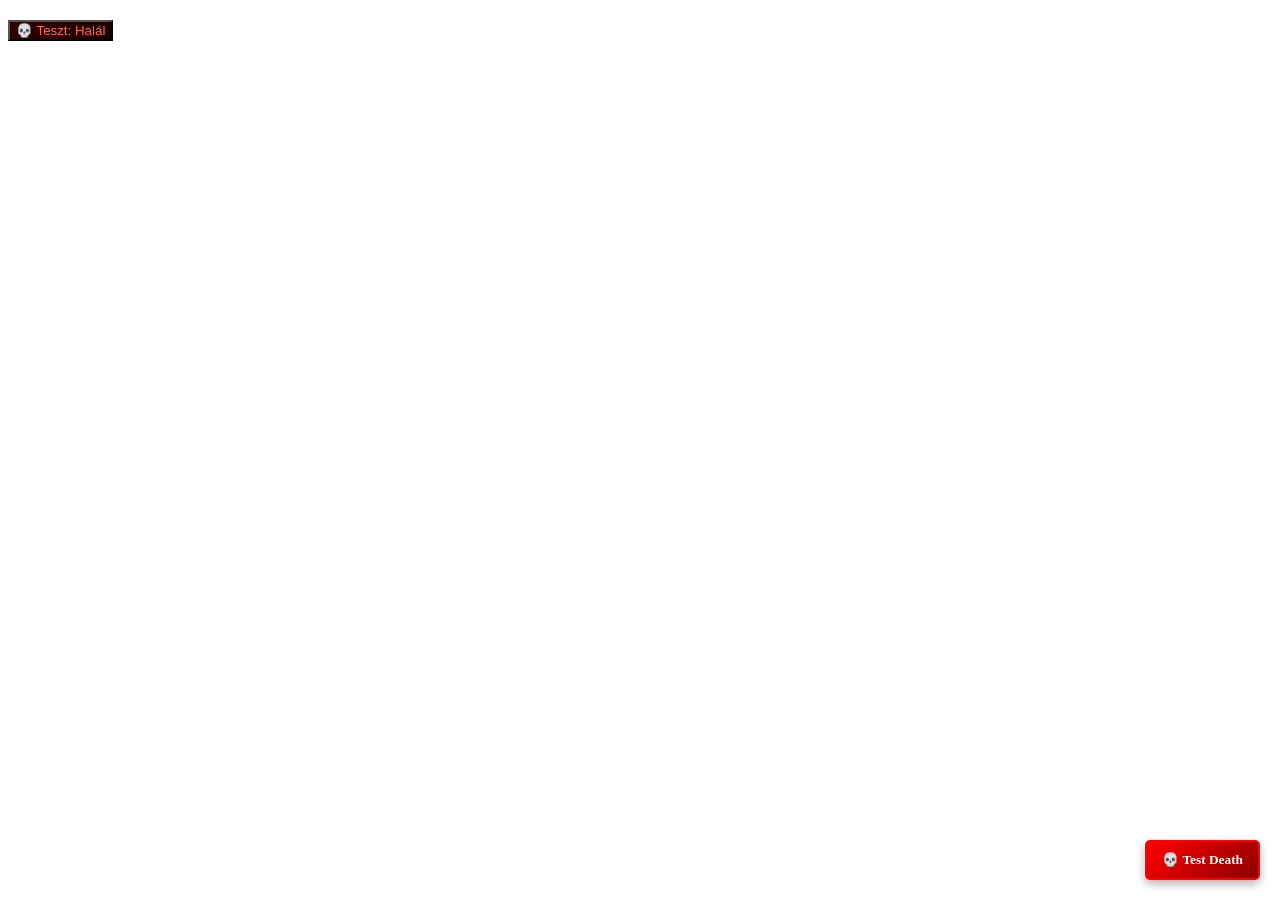
<file: html/deathscreen.html>
<!DOCTYPE html>
<html lang="en">
  <head>
    <meta charset="UTF-8">
    <meta name="viewport" content="width=device-width, initial-scale=1.0">
    <title>Document</title>
  </head>
  <body>
    <div class="death-screen" id="deathScreen" style="display: none; z-index: 9999;">
  <div class="death-overlay"></div>
  <div class="death-content">
    <div class="death-header">
      <div class="death-icon">💀</div>
      <h1 class="death-title">HALÁL</h1>
    </div>
    
    <div class="death-message" id="deathMessage">
      A kalandodnak vége
    </div>
    
    <div class="death-buttons">
      <button class="death-btn restart-btn" onclick="restartGame()">
        Újrakezdés
      </button>
      <button class="death-btn menu-btn" onclick="goToMainMenu()">
        Főmenü
      </button>
    </div>
  </div>
</div>
<div class="action-buttons" style="margin-top: 20px;">
  <button class="btn" onclick="testDeath()" style="
    background: linear-gradient(135deg, #330000, #1a0000);
    color: #ff6666;
  ">
    💀 Teszt: Halál
  </button>
</div>

<style>
/* CSS változók definiálása (ha még nincsenek) */
:root {
  --blood-red: #ff0000;
  --dark-blood: #8b0000;
  --black-blood: #2d0000;
  --bone-white: #ffffff;
  --ghost-gray: #cccccc;
  --blood-glow: #ff4444;
}

/* Death Screen Container */
.death-screen {
  position: fixed;
  top: 0;
  left: 0;
  width: 100%;
  height: 100%;
  display: flex;
  align-items: center;
  justify-content: center;
  z-index: 9999;
}

.death-overlay {
  position: absolute;
  top: 0;
  left: 0;
  width: 100%;
  height: 100%;
  background: rgba(0, 0, 0, 0.95);
}

.death-content {
  background: linear-gradient(135deg, 
    #1a0000, 
    #0a0000);
  border: 3px solid var(--blood-red);
  border-radius: 10px;
  padding: 40px;
  width: 90%;
  max-width: 500px;
  position: relative;
  box-shadow: 
    0 0 50px rgba(255, 0, 0, 0.5),
    0 0 100px rgba(255, 0, 0, 0.2),
    inset 0 0 50px rgba(0, 0, 0, 0.8);
  text-align: center;
  animation: deathAppear 0.5s ease-out;
}

@keyframes deathAppear {
  0% { 
    transform: scale(0.7); 
    opacity: 0; 
  }
  100% { 
    transform: scale(1); 
    opacity: 1; 
  }
}

/* Death Header */
.death-header {
  margin-bottom: 30px;
}

.death-icon {
  font-size: 4rem;
  margin-bottom: 15px;
  animation: skullFloat 3s infinite ease-in-out;
  filter: drop-shadow(0 0 15px rgba(255, 0, 0, 0.8));
}

@keyframes skullFloat {
  0%, 100% { transform: translateY(0); }
  50% { transform: translateY(-8px); }
}

.death-title {
  font-size: 3.5rem;
  color: #ff0000;
  text-shadow: 
    2px 2px 4px rgba(0, 0, 0, 0.9), 
    0 0 25px rgba(255, 0, 0, 0.9),
    0 0 50px rgba(255, 0, 0, 0.6);
  font-family: 'UnifrakturMaguntia', cursive;
  letter-spacing: 4px;
  font-weight: bold;
  margin: 0;
}

/* Death Message */
.death-message {
  font-size: 1.8rem;
  color: #ffffff;
  margin: 30px 0;
  padding: 20px;
  font-family: 'MedievalSharp', cursive;
  text-shadow: 2px 2px 4px rgba(0, 0, 0, 0.9);
  background: rgba(139, 0, 0, 0.2);
  border-radius: 8px;
  border: 1px solid rgba(255, 0, 0, 0.3);
  font-weight: bold;
  line-height: 1.4;
}

/* Death Buttons */
.death-buttons {
  display: grid;
  grid-template-columns: 1fr 1fr;
  gap: 20px;
  margin-top: 40px;
}

.death-btn {
  padding: 18px 25px;
  border: 2px solid #ff0000;
  border-radius: 8px;
  cursor: pointer;
  font-size: 1.3rem;
  font-weight: bold;
  font-family: 'MedievalSharp', cursive;
  transition: all 0.3s ease;
  color: #ffffff;
  text-shadow: 1px 1px 3px rgba(0, 0, 0, 0.8);
  text-transform: uppercase;
  letter-spacing: 1px;
}

.death-btn:hover {
  transform: translateY(-3px);
  box-shadow: 0 8px 20px rgba(255, 0, 0, 0.4);
}

.restart-btn {
  background: linear-gradient(135deg, #ff0000, #8b0000);
}

.restart-btn:hover {
  background: linear-gradient(135deg, #ff4444, #ff0000);
  box-shadow: 0 8px 25px rgba(255, 68, 68, 0.6);
}

.menu-btn {
  background: linear-gradient(135deg, #8b0000, #2d0000);
}

.menu-btn:hover {
  background: linear-gradient(135deg, #8b0000, #5c0000);
  box-shadow: 0 8px 25px rgba(139, 0, 0, 0.6);
}

/* Responsive */
@media (max-width: 768px) {
  .death-content {
    padding: 30px 20px;
  }
  
  .death-icon {
    font-size: 3rem;
  }
  
  .death-title {
    font-size: 2.5rem;
  }
  
  .death-message {
    font-size: 1.5rem;
    padding: 15px;
  }
  
  .death-buttons {
    grid-template-columns: 1fr;
    gap: 15px;
  }
  
  .death-btn {
    padding: 15px 20px;
    font-size: 1.2rem;
  }
}
</style>

<script>
// Death Screen állapot
let deathScreenActive = false;

// Halálüzenetek listája
const deathMessages = [
  "A kalandodnak vége",
  "Elvesztettél",
  "Game Over",
  "Vége",
  "Halál",
  "Vereség",
  "Búcsú",
  "Feladva",
  "Áldozat",
  "Nincs visszatérés",
  "Örök sötétség",
  "A sötétség elnyelt",
  "Véget ért a kaland",
  "Az út vége",
  "Kudarc"
];

// Death Screen megjelenítése
function showDeathScreen() {
  if (deathScreenActive) return;
  
  deathScreenActive = true;
  
  // Véletlenszerű halálüzenet
  const randomMessage = deathMessages[Math.floor(Math.random() * deathMessages.length)];
  
  // UI frissítése
  const deathScreen = document.getElementById('deathScreen');
  const deathMessage = document.getElementById('deathMessage');
  
  deathScreen.style.display = 'flex';
  deathMessage.textContent = randomMessage;
  
  // Animáció indítása
  deathScreen.style.animation = 'none';
  setTimeout(() => {
    deathScreen.style.animation = '';
  }, 10);
  
  // Fókusz a gombokra
  setTimeout(() => {
    document.querySelector('.restart-btn').focus();
  }, 500);
}

// Death Screen elrejtése
function hideDeathScreen() {
  deathScreenActive = false;
  document.getElementById('deathScreen').style.display = 'none';
}

// Új játék indítása
function restartGame() {
  hideDeathScreen();
  
  // Karakter visszaállítása
  if (typeof resetCharacter === 'function') {
    resetCharacter();
  }
  
  // Értesítés
  console.log("Új játék kezdődött!");
  
  // Játék logika itt folytatódik
  // TODO: Játék újrakezdése
}

// Főmenübe navigálás
function goToMainMenu() {
  hideDeathScreen();
  
  // TODO: Főmenübe navigálás logika
  console.log("Főmenübe navigálva...");
  // window.location.href = "index.html";
}

// Teszt: Death Screen megjelenítése
function testDeath() {
  showDeathScreen();
  console.log("💀 Death Screen tesztelése...");
}

// Teszt gomb automatikus létrehozása
document.addEventListener('DOMContentLoaded', function() {
  // Teszt gomb létrehozása
  const testButton = document.createElement('button');
  testButton.innerHTML = '💀 Test Death';
  testButton.style.cssText = `
    position: fixed;
    bottom: 20px;
    right: 20px;
    z-index: 10000;
    background: linear-gradient(135deg, #ff0000, #8b0000);
    color: white;
    border: 2px solid #ff0000;
    border-radius: 5px;
    padding: 10px 15px;
    cursor: pointer;
    font-family: 'MedievalSharp', cursive;
    font-weight: bold;
    box-shadow: 0 4px 10px rgba(0,0,0,0.3);
  `;
  testButton.onclick = testDeath;
  
  // Gomb hozzáadása az oldalhoz
  document.body.appendChild(testButton);
  
  // Konzol üzenet
  console.log('🧪 Death Screen tester activated! Use testDeath() function or F9 key.');
  
  // Billentyűzet tesztelés
  document.addEventListener('keydown', function(e) {
    if (e.key === 'F9') {
      testDeath();
      e.preventDefault();
    }
  });
});
</script>
  </body>
</html>
</file>
